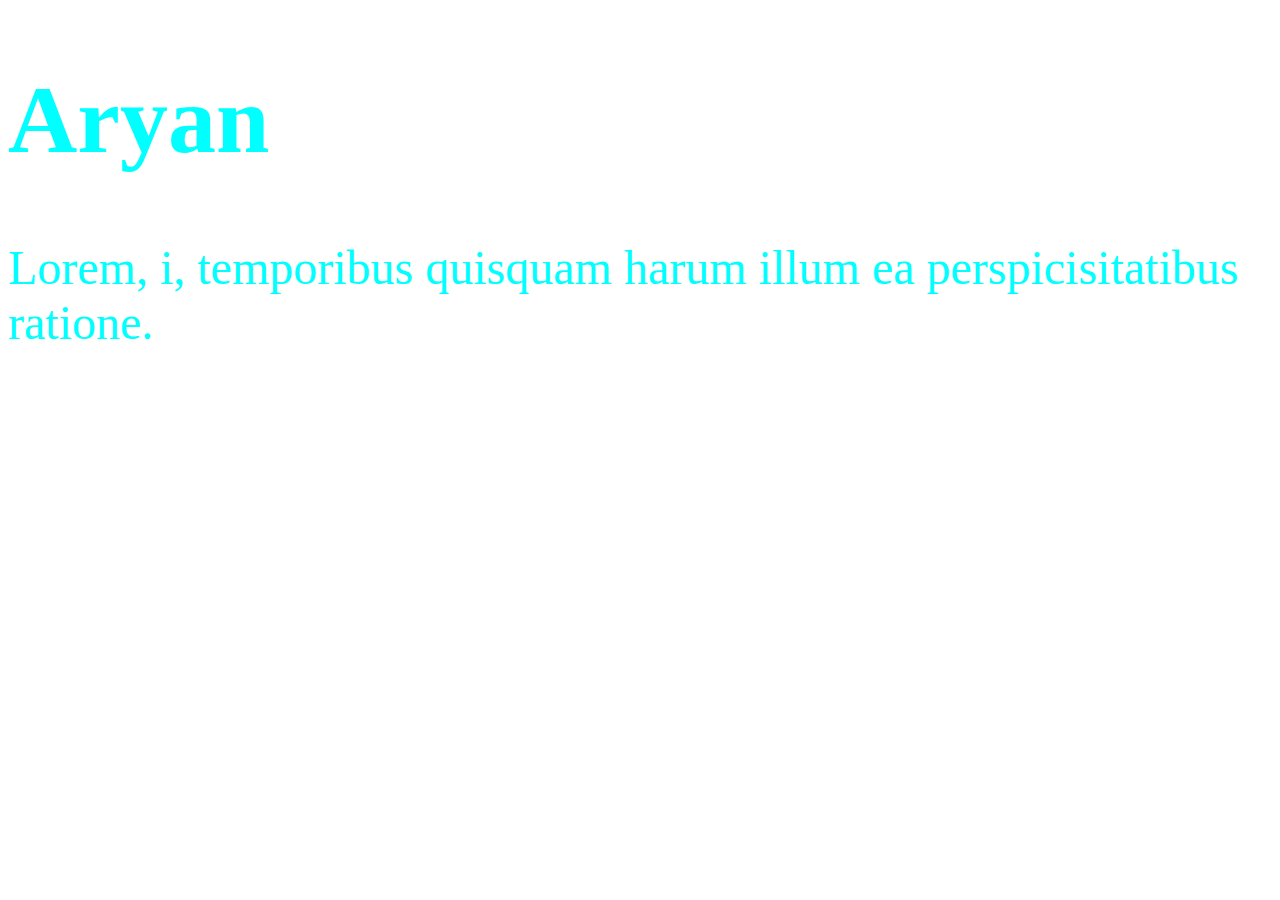
<file: Class Work/index.html>
<!DOCTYPE html>
<html lang="en">
<head>
    <meta charset="UTF-8">
    <meta name="viewport" content="width=<button>, initial-scale=1.0">
    <title>Document</title>
    <link rel="stylesheet" href="style.css">
</head>
<body>
    <div>
        <h1>Aryan</h1>
        <p>Lorem, i, temporibus quisquam harum illum ea perspicisitatibus ratione.</p>
    </div>
</body>
</html>
</file>
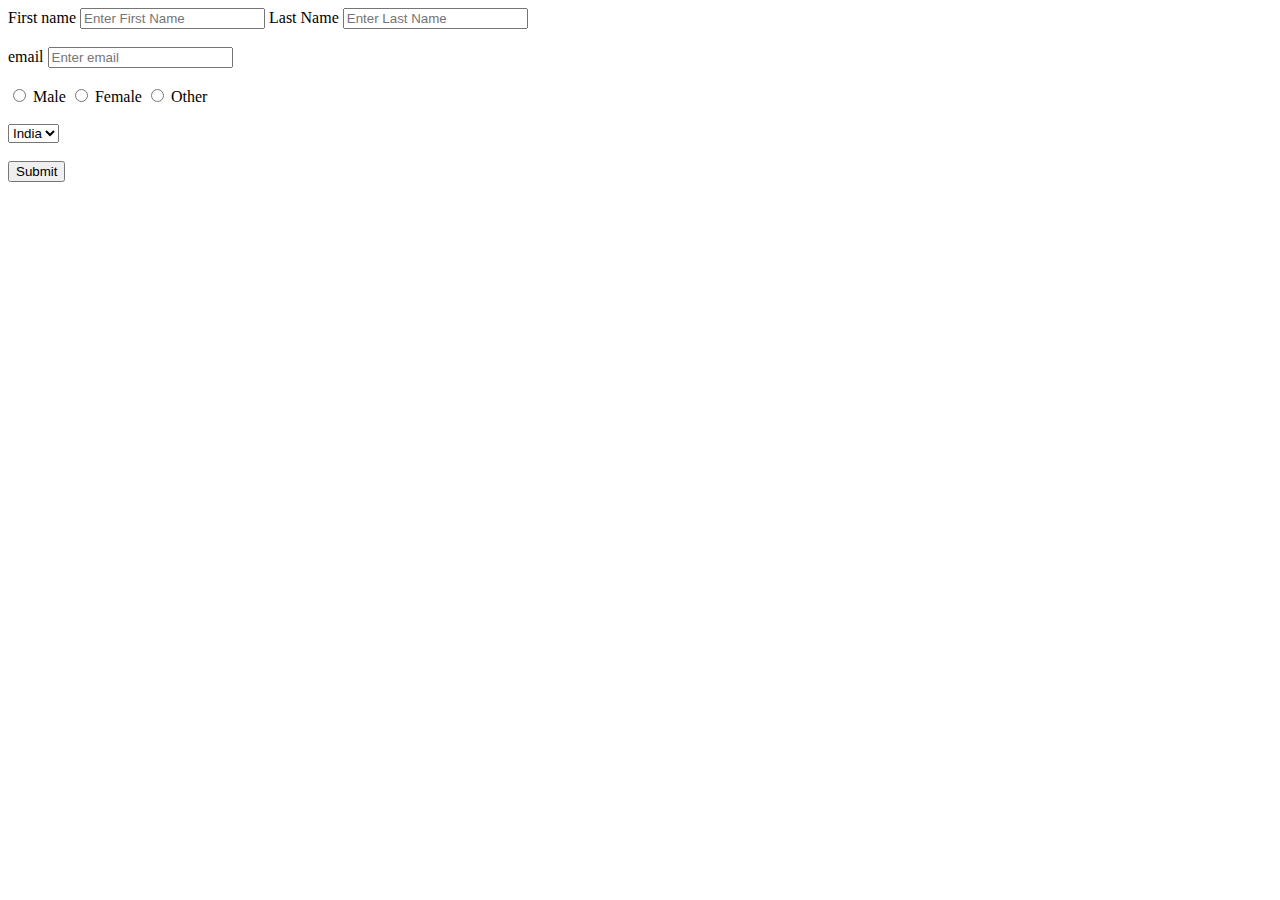
<file: Class Work/forms.html>
<!DOCTYPE html>
<html lang="en">
<head>
    <meta charset="UTF-8">
    <meta name="viewport" content="width=device-width, initial-scale=1.0">
    <title>Forms</title>
</head>
<body>
    <forms>
        <forms>
                <label for="First Name" >First name</label>
                <input type="text" id="First Name" placeholder="Enter First Name">

                <label for="Last Name" >Last Name</label>
                <input type="text" id="Last Name" placeholder="Enter Last Name">
                <br><br>

                <label for="email" >email</label>
                <input type="text" id="email" placeholder="Enter email">
                <br><br>

                <input type="radio" name="gender" id="male" value="male"/>
                <label for="male">Male</label>
                <input type="radio" name="gender" id="female" value="female"/>
                <label for="female">Female</label>
                <input type="radio" name="gender" id="other" value="other"/>
                <label for="other">Other</label>
                <br><br>

                <select name="country">
                <option value="india">India</option>
                <option value="usa">USA</option>
                <option value="uk">UK</option>
                </select>
                <br><br>
                <button>  Submit</button>
    </forms>
</body>
</html>
</file>
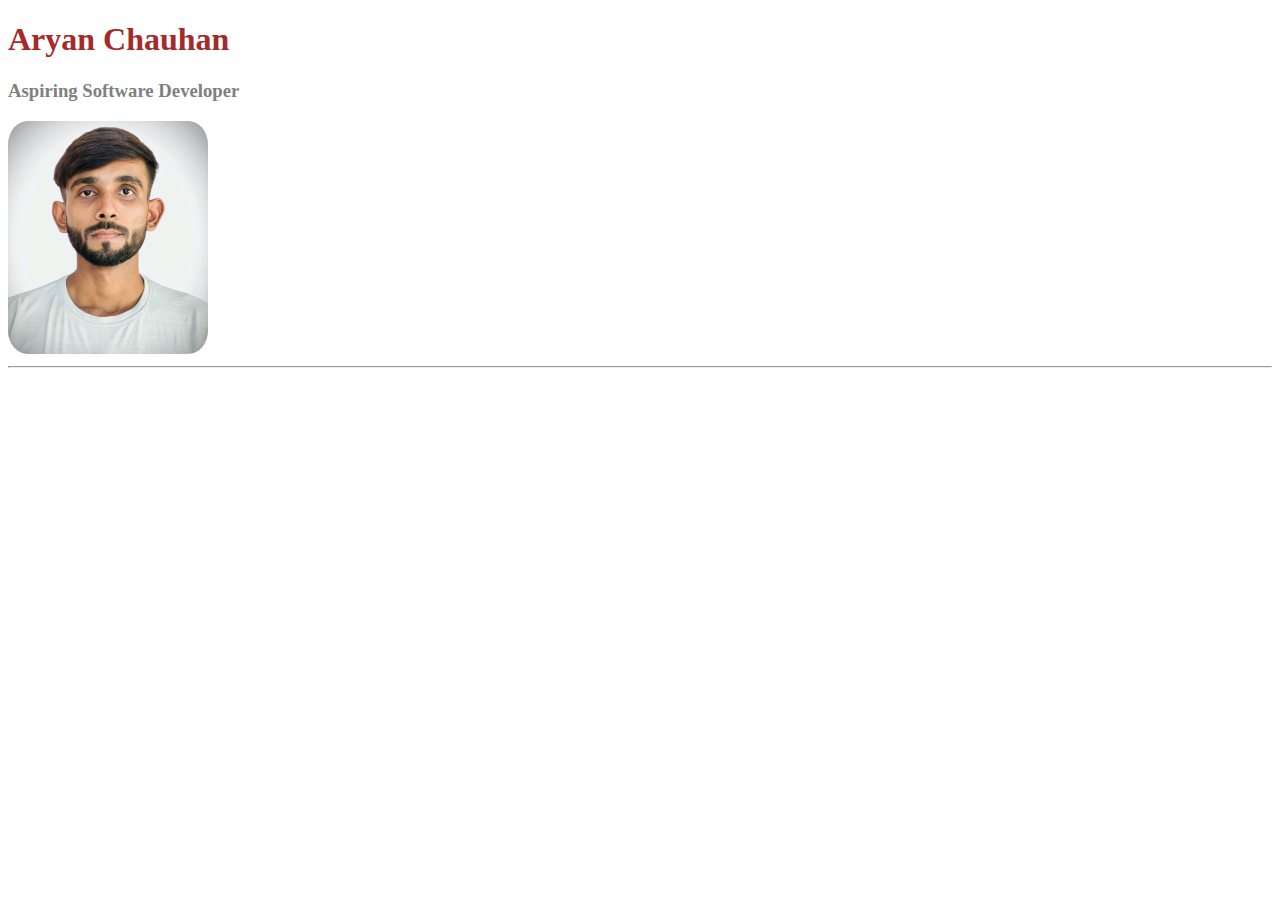
<file: Assignment HTML/Assignment 1/part2.html>
<!DOCTYPE html>
<html lang="en">
<head>
    <meta charset="UTF-8">
    <meta name="viewport" content="width=device-width, initial-scale=1.0">
    <title>My CV</title>
</head>
<body>

<div>
     <!-- Part 2: Header Section-->
    <header>   
    <h1 style="color:brown">Aryan Chauhan</h1>
    <h3 style="color:grey">Aspiring Software Developer</h3>
    <img src="my photo.jpg" alt="My Photo" width = 200px style="border-radius: 10%;">
</header>
</div>
<hr>

</body>
</html>
</file>
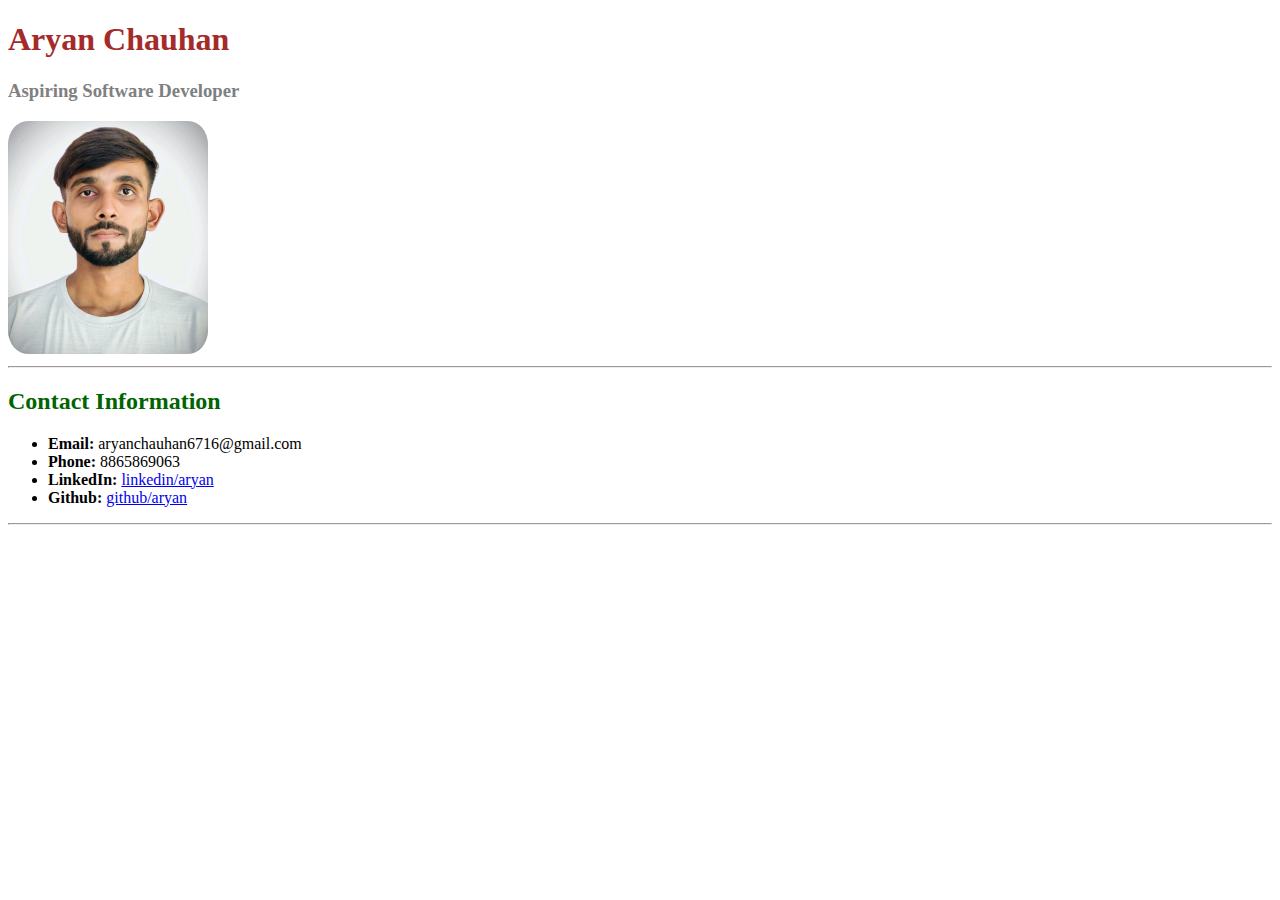
<file: Assignment HTML/Assignment 1/part3.html>
<!DOCTYPE html>
<html lang="en">
<head>
    <meta charset="UTF-8">
    <meta name="viewport" content="width=device-width, initial-scale=1.0">
    <title>My CV</title>
</head>
<body>

<div>
     <!-- Part 2: Header Section-->
    <header>   
    <h1 style="color:brown">Aryan Chauhan</h1>
    <h3 style="color:grey">Aspiring Software Developer</h3>
    <img src="my photo.jpg" alt="My Photo" width = 200px style="border-radius: 10%;">
</header>
</div>
<hr>

<div>
        <!-- Part 3: Contact Information -->
    <h2 style="color:darkgreen;">Contact Information</h2>
    <ul>
        <li> <b>Email:</b> aryanchauhan6716@gmail.com</li>
        <li> <b>Phone:</b> 8865869063</li>
        <li> <b>LinkedIn:</b> <a href="https://www.linkedin.com/in/aryan-chauhan-a6a235331">linkedin/aryan</a></li>
        <li> <b>Github:</b> <a href="https://github.com/aryan6716">github/aryan</a></li>
    </ul>
</div>
<hr>


</body>
</html>
</file>
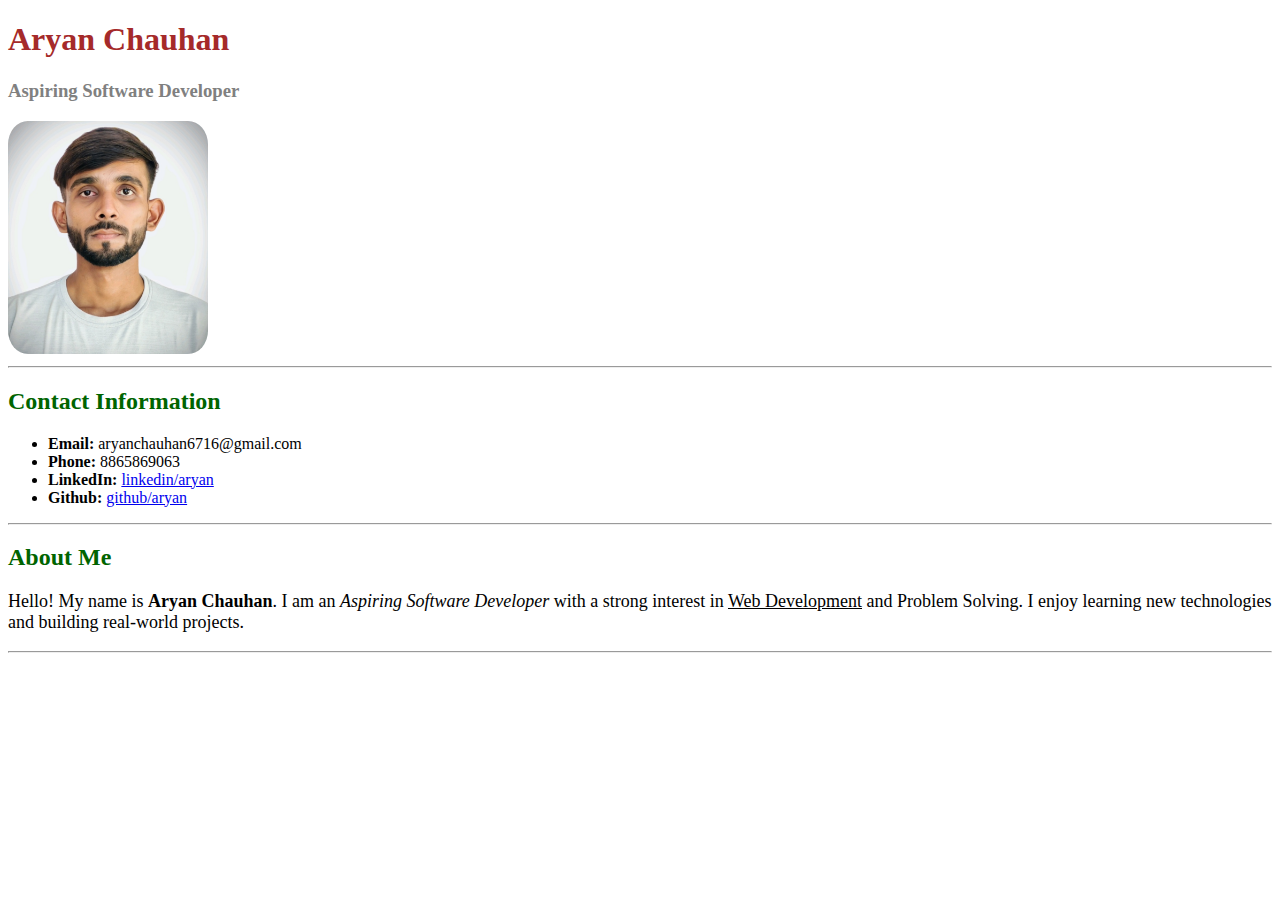
<file: Assignment HTML/Assignment 1/part4.html>
<!DOCTYPE html>
<html lang="en">
<head>
    <meta charset="UTF-8">
    <meta name="viewport" content="width=device-width, initial-scale=1.0">
    <title>My CV</title>
</head>
<body>

<div>
     <!-- Part 2: Header Section-->
    <header>   
    <h1 style="color:brown">Aryan Chauhan</h1>
    <h3 style="color:grey">Aspiring Software Developer</h3>
    <img src="my photo.jpg" alt="My Photo" width = 200px style="border-radius: 10%;">
</header>
</div>
<hr>

<div>
        <!-- Part 3: Contact Information -->
    <h2 style="color:darkgreen;">Contact Information</h2>
    <ul>
        <li> <b>Email:</b> aryanchauhan6716@gmail.com</li>
        <li> <b>Phone:</b> 8865869063</li>
        <li> <b>LinkedIn:</b> <a href="https://www.linkedin.com/in/aryan-chauhan-a6a235331">linkedin/aryan</a></li>
        <li> <b>Github:</b> <a href="https://github.com/aryan6716">github/aryan</a></li>
    </ul>
</div>
<hr>

<div>
     <!-- Part 4: About Me -->
     <h2 style="color:darkgreen;">About Me</h2>
    <p style="font-size: 18px;">
        Hello! My name is <b>Aryan Chauhan</b>.  
        I am an <i>Aspiring Software Developer</i> with a strong interest in 
        <u>Web Development</u> and Problem Solving.  
        I enjoy learning new technologies and building real-world projects.
    </p>
</div>
<hr>

</body>
</html>
</file>
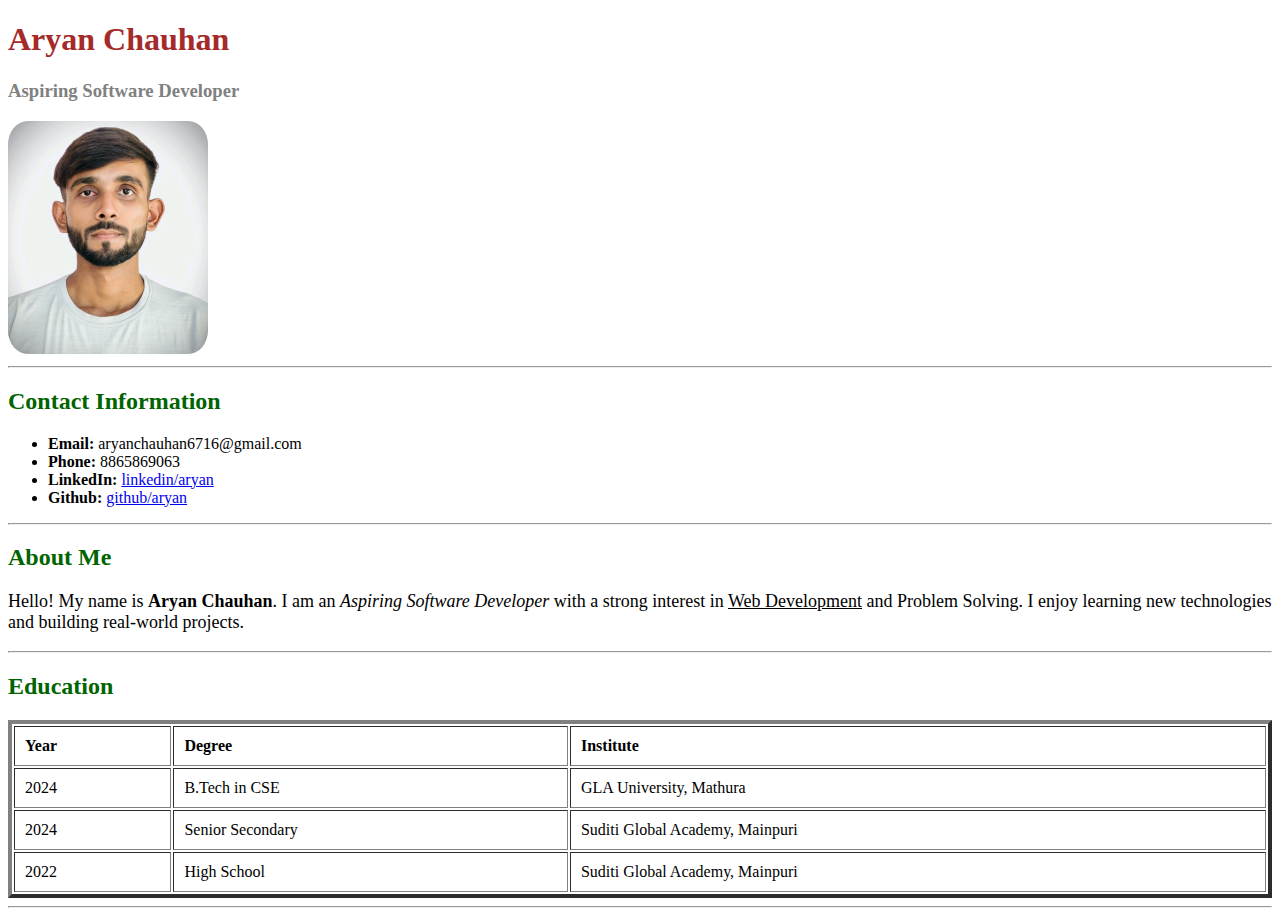
<file: Assignment HTML/Assignment 1/part5.html>
<!DOCTYPE html>
<html lang="en">
<head>
    <meta charset="UTF-8">
    <meta name="viewport" content="width=device-width, initial-scale=1.0">
    <title>My CV</title>
</head>
<body>

<div>
     <!-- Part 2: Header Section-->
    <header>   
    <h1 style="color:brown">Aryan Chauhan</h1>
    <h3 style="color:grey">Aspiring Software Developer</h3>
    <img src="my photo.jpg" alt="My Photo" width = 200px style="border-radius: 10%;">
</header>
</div>
<hr>

<div>
        <!-- Part 3: Contact Information -->
    <h2 style="color:darkgreen;">Contact Information</h2>
    <ul>
        <li> <b>Email:</b> aryanchauhan6716@gmail.com</li>
        <li> <b>Phone:</b> 8865869063</li>
        <li> <b>LinkedIn:</b> <a href="https://www.linkedin.com/in/aryan-chauhan-a6a235331">linkedin/aryan</a></li>
        <li> <b>Github:</b> <a href="https://github.com/aryan6716">github/aryan</a></li>
    </ul>
</div>
<hr>

<div>
     <!-- Part 4: About Me -->
     <h2 style="color:darkgreen;">About Me</h2>
    <p style="font-size: 18px;">
        Hello! My name is <b>Aryan Chauhan</b>.  
        I am an <i>Aspiring Software Developer</i> with a strong interest in 
        <u>Web Development</u> and Problem Solving.  
        I enjoy learning new technologies and building real-world projects.
    </p>
</div>
<hr>

<div>
    <!-- Part 5: Education Section -->
    <h2 style="color:darkgreen;">Education</h2>
    <table border="4px" cellpadding="10" style="width:100%; text-align:left;">
        <tr>
            <th>Year</th>
            <th>Degree</th>
            <th>Institute</th>
        </tr>
        <tr>
            <td>2024</td>
            <td>B.Tech in CSE</td>
            <td>GLA University, Mathura</td>
        </tr>
        <tr>
            <td>2024</td>
            <td>Senior Secondary</td>
            <td>Suditi Global Academy, Mainpuri</td>
        </tr>
        <tr>
            <td>2022</td>
            <td>High School</td>
            <td>Suditi Global Academy, Mainpuri</td>
        </tr>
    </table>
</div>
<hr>

</body>
</html>
</file>
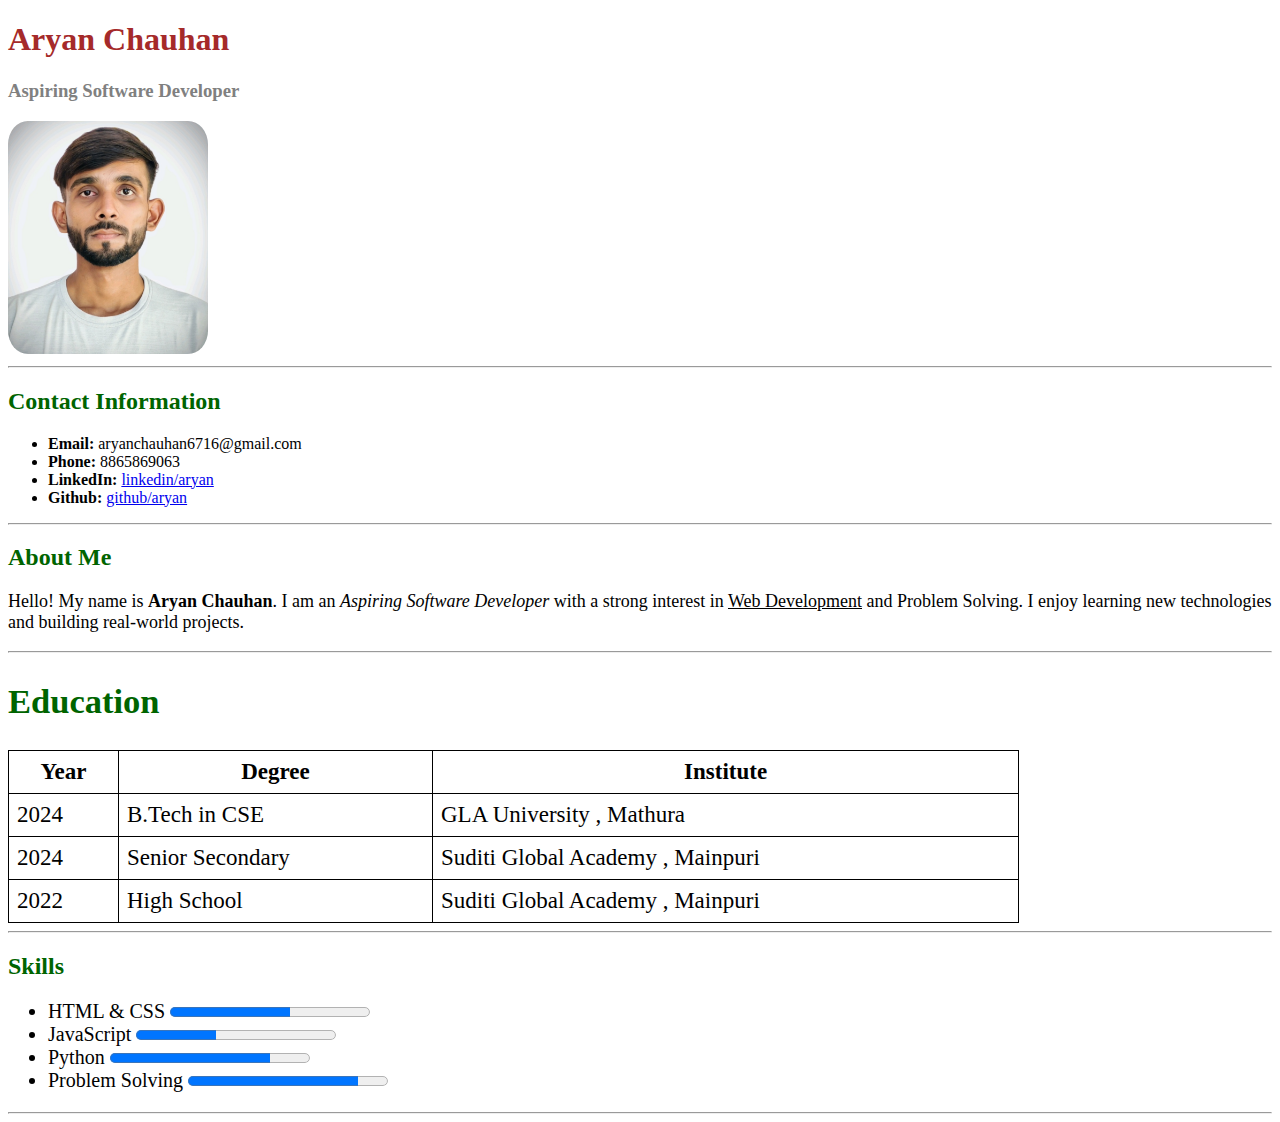
<file: Assignment HTML/Assignment 1/part6.html>
<!DOCTYPE html>
<html lang="en">
<head>
    <meta charset="UTF-8">
    <meta name="viewport" content="width=device-width, initial-scale=1.0">
    <title>My CV</title>
</head>
<body>

<div>
     <!-- Part 2: Header Section-->
    <header>   
    <h1 style="color:brown">Aryan Chauhan</h1>
    <h3 style="color:grey">Aspiring Software Developer</h3>
    <img src="my photo.jpg" alt="My Photo" width = 200px style="border-radius: 10%;">
</header>
</div>
<hr>

<div>
        <!-- Part 3: Contact Information -->
    <h2 style="color:darkgreen;">Contact Information</h2>
    <ul>
        <li> <b>Email:</b> aryanchauhan6716@gmail.com</li>
        <li> <b>Phone:</b> 8865869063</li>
        <li> <b>LinkedIn:</b> <a href="https://www.linkedin.com/in/aryan-chauhan-a6a235331">linkedin/aryan</a></li>
        <li> <b>Github:</b> <a href="https://github.com/aryan6716">github/aryan</a></li>
    </ul>
</div>
<hr>

<div>
     <!-- Part 4: About Me -->
     <h2 style="color:darkgreen;">About Me</h2>
    <p style="font-size: 18px;">
        Hello! My name is <b>Aryan Chauhan</b>.  
        I am an <i>Aspiring Software Developer</i> with a strong interest in 
        <u>Web Development</u> and Problem Solving.  
        I enjoy learning new technologies and building real-world projects.
    </p>
</div>
<hr>


 <div style="font-size: 23px;">
       <!-- Part 5: Education Section -->
    <h2 style="color:darkgreen;">Education</h2>
    <table style="border:1px solid black; border-collapse:collapse; width:80%;">
        <tr>
            <th style="border:1px solid black; padding:8px;">Year</th>
            <th style="border:1px solid black; padding:8px;">Degree</th>
            <th style="border:1px solid black; padding:8px;">Institute</th>
        </tr>
        <tr>
            <td style="border:1px solid black; padding:8px;">2024</td>
            <td style="border:1px solid black; padding:8px;">B.Tech in CSE</td>
            <td style="border:1px solid black; padding:8px;">GLA University , Mathura</td>
        </tr>
        <tr>
            <td style="border:1px solid black; padding:8px;">2024</td>
            <td style="border:1px solid black; padding:8px;">Senior Secondary</td>
            <td style="border:1px solid black; padding:8px;">Suditi Global Academy , Mainpuri</td>
        </tr>
        <tr>
            <td style="border:1px solid black; padding:8px;">2022</td>
            <td style="border:1px solid black; padding:8px;">High School</td>
            <td style="border:1px solid black; padding:8px;">Suditi Global Academy , Mainpuri</td>
        </tr>
    </table>
 </div>
 <hr>

<div>
      <!-- Part 6: Skills -->
    <h2 style="color:darkgreen;">Skills</h2>
    <ul style="font-size:20px;">
        <li>HTML & CSS 
            <progress value="60" max="100"></progress>
        </li>
        <li>JavaScript 
            <progress value="40" max="100"></progress>
        </li>
        <li>Python 
            <progress value="80" max="100"></progress>
        </li>
        <li>Problem Solving 
            <progress value="85" max="100"></progress>
        </li>
    </ul>
</div>
<hr>


</body>
</html>
</file>
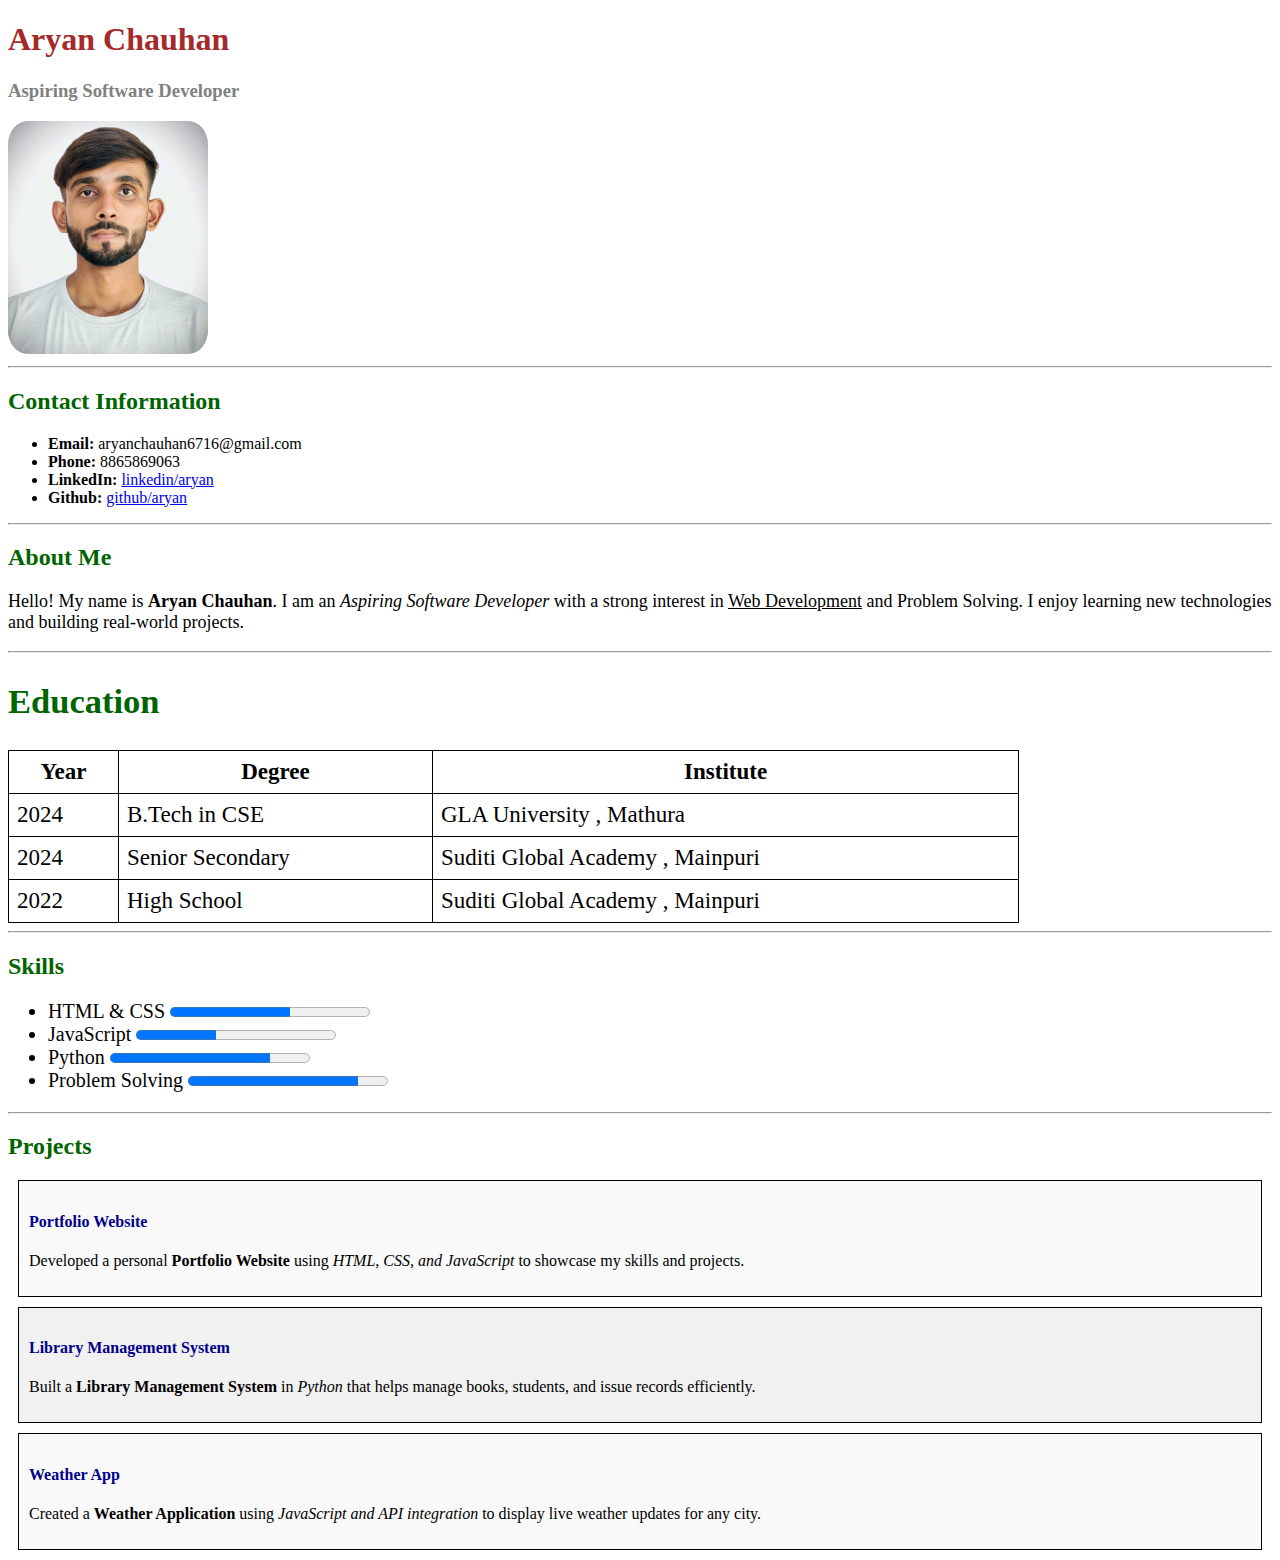
<file: Assignment HTML/Assignment 1/part7.html>
<!DOCTYPE html>
<html lang="en">
<head>
    <meta charset="UTF-8">
    <meta name="viewport" content="width=device-width, initial-scale=1.0">
    <title>My CV</title>
</head>
<body>

<div>
     <!-- Part 2: Header Section-->
    <header>   
    <h1 style="color:brown">Aryan Chauhan</h1>
    <h3 style="color:grey">Aspiring Software Developer</h3>
    <img src="my photo.jpg" alt="My Photo" width = 200px style="border-radius: 10%;">
</header>
</div>
<hr>

<div>
        <!-- Part 3: Contact Information -->
    <h2 style="color:darkgreen;">Contact Information</h2>
    <ul>
        <li> <b>Email:</b> aryanchauhan6716@gmail.com</li>
        <li> <b>Phone:</b> 8865869063</li>
        <li> <b>LinkedIn:</b> <a href="https://www.linkedin.com/in/aryan-chauhan-a6a235331">linkedin/aryan</a></li>
        <li> <b>Github:</b> <a href="https://github.com/aryan6716">github/aryan</a></li>
    </ul>
</div>
<hr>

<div>
     <!-- Part 4: About Me -->
     <h2 style="color:darkgreen;">About Me</h2>
    <p style="font-size: 18px;">
        Hello! My name is <b>Aryan Chauhan</b>.  
        I am an <i>Aspiring Software Developer</i> with a strong interest in 
        <u>Web Development</u> and Problem Solving.  
        I enjoy learning new technologies and building real-world projects.
    </p>
</div>
<hr>


 <div style="font-size: 23px;">
       <!-- Part 5: Education Section -->
    <h2 style="color:darkgreen;">Education</h2>
    <table style="border:1px solid black; border-collapse:collapse; width:80%;">
        <tr>
            <th style="border:1px solid black; padding:8px;">Year</th>
            <th style="border:1px solid black; padding:8px;">Degree</th>
            <th style="border:1px solid black; padding:8px;">Institute</th>
        </tr>
        <tr>
            <td style="border:1px solid black; padding:8px;">2024</td>
            <td style="border:1px solid black; padding:8px;">B.Tech in CSE</td>
            <td style="border:1px solid black; padding:8px;">GLA University , Mathura</td>
        </tr>
        <tr>
            <td style="border:1px solid black; padding:8px;">2024</td>
            <td style="border:1px solid black; padding:8px;">Senior Secondary</td>
            <td style="border:1px solid black; padding:8px;">Suditi Global Academy , Mainpuri</td>
        </tr>
        <tr>
            <td style="border:1px solid black; padding:8px;">2022</td>
            <td style="border:1px solid black; padding:8px;">High School</td>
            <td style="border:1px solid black; padding:8px;">Suditi Global Academy , Mainpuri</td>
        </tr>
    </table>
 </div>
 <hr>

<div>
      <!-- Part 6: Skills -->
    <h2 style="color:darkgreen;">Skills</h2>
    <ul style="font-size:20px;">
        <li>HTML & CSS 
            <progress value="60" max="100"></progress>
        </li>
        <li>JavaScript 
            <progress value="40" max="100"></progress>
        </li>
        <li>Python 
            <progress value="80" max="100"></progress>
        </li>
        <li>Problem Solving 
            <progress value="85" max="100"></progress>
        </li>
    </ul>
</div>
<hr>

     <!-- Part 7: Projects -->
    <h2 style="color:darkgreen;">Projects</h2>

    <div style="border:1px solid black; padding:10px; margin:10px; background-color:#f9f9f9;">
        <h4 style="color:darkblue;">Portfolio Website</h4>
        <p>
            Developed a personal <b>Portfolio Website</b> using <i>HTML, CSS, and JavaScript</i> 
            to showcase my skills and projects.
        </p>
    </div>

    <div style="border:1px solid black; padding:10px; margin:10px; background-color:#f1f1f1;">
        <h4 style="color:darkblue;">Library Management System</h4>
        <p>
            Built a <b>Library Management System</b> in <i>Python</i> that helps manage books, 
            students, and issue records efficiently.
        </p>
    </div>

    <div style="border:1px solid black; padding:10px; margin:10px; background-color:#f9f9f9;">
        <h4 style="color:darkblue;">Weather App</h4>
        <p>
            Created a <b>Weather Application</b> using <i>JavaScript and API integration</i> 
            to display live weather updates for any city.
        </p>
    </div>


    
</body>
</html>
</file>
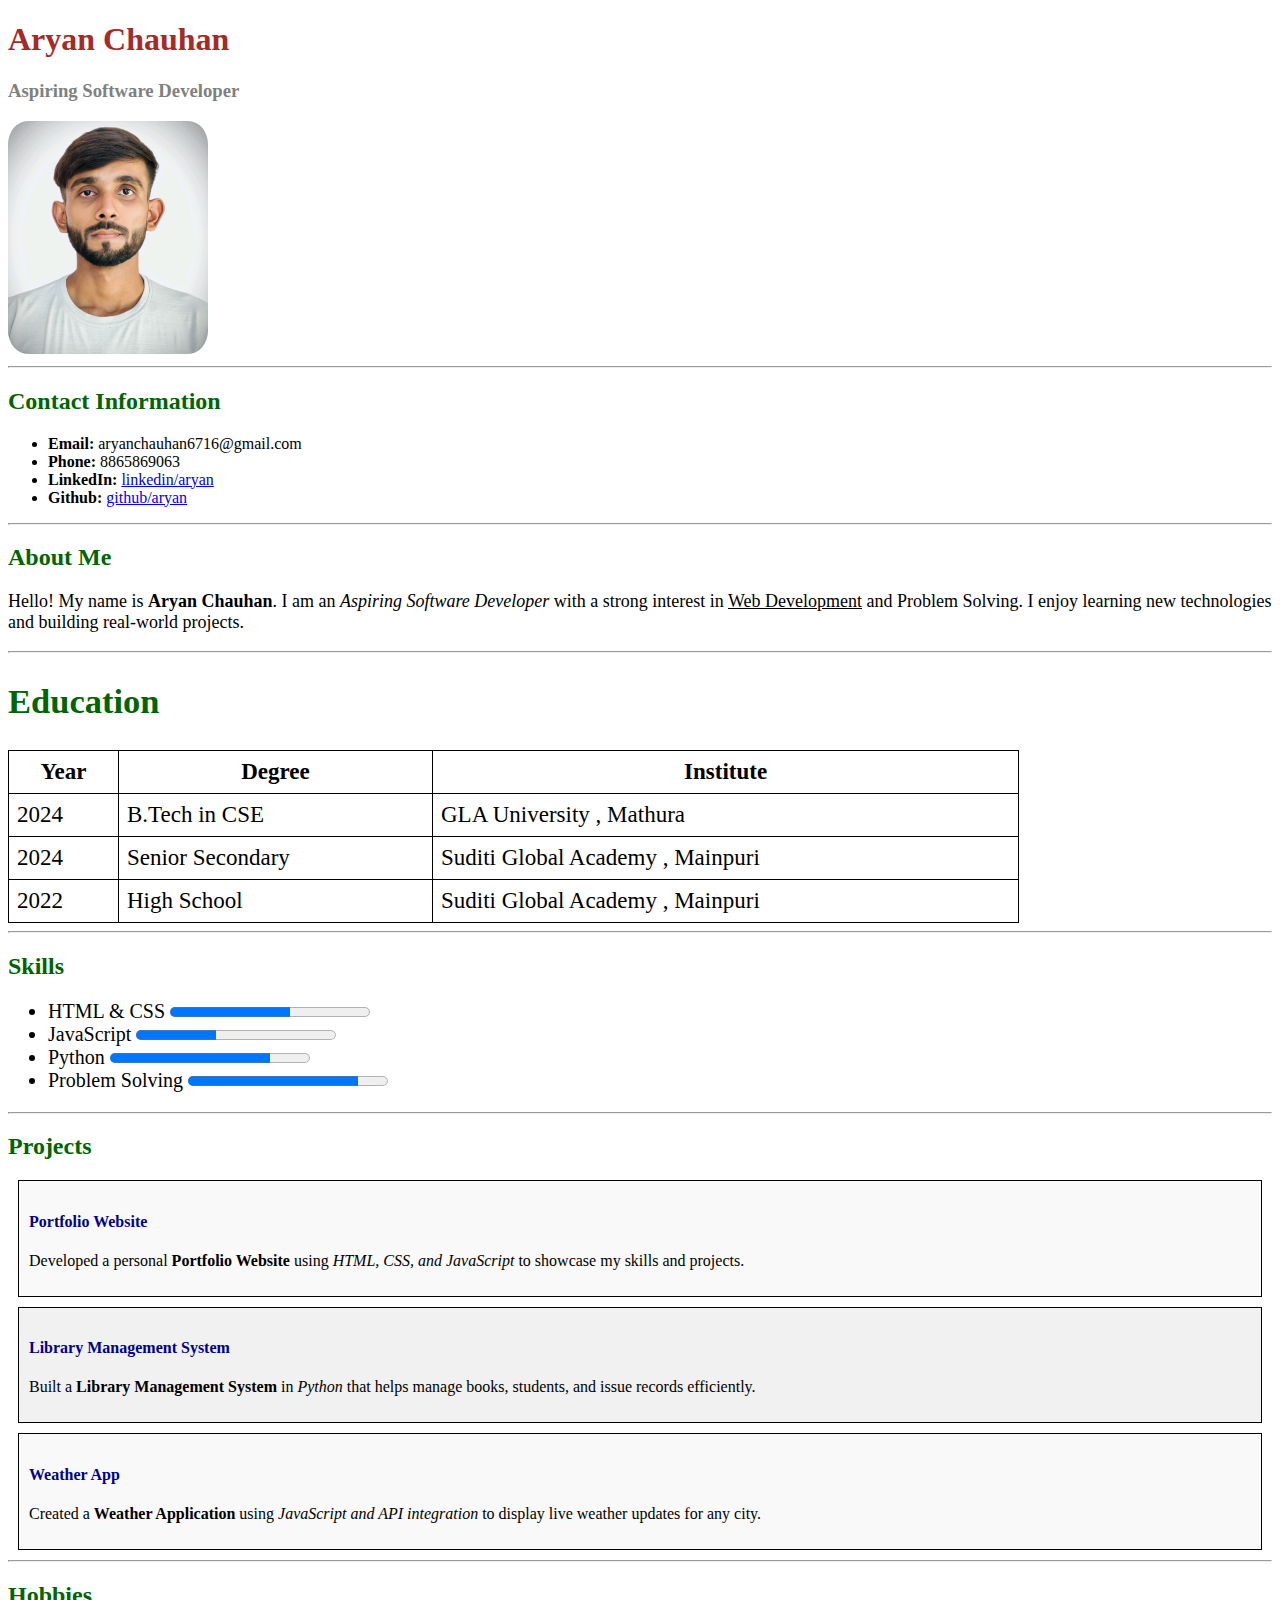
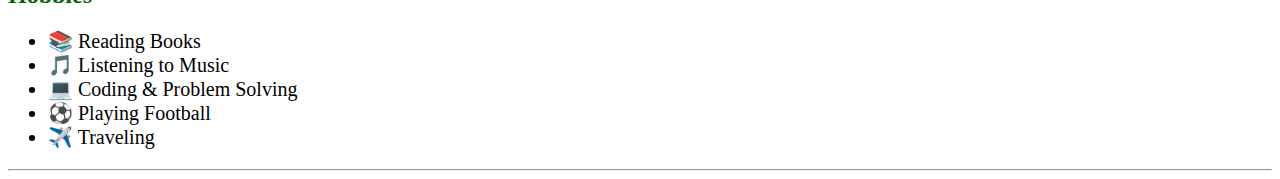
<file: Assignment HTML/Assignment 1/part8.html>
<!DOCTYPE html>
<html lang="en">
<head>
    <meta charset="UTF-8">
    <meta name="viewport" content="width=device-width, initial-scale=1.0">
    <title>My CV</title>
</head>
<body>

<div>
     <!-- Part 2: Header Section-->
    <header>   
    <h1 style="color:brown">Aryan Chauhan</h1>
    <h3 style="color:grey">Aspiring Software Developer</h3>
    <img src="my photo.jpg" alt="My Photo" width = 200px style="border-radius: 10%;">
</header>
</div>
<hr>

<div>
        <!-- Part 3: Contact Information -->
    <h2 style="color:darkgreen;">Contact Information</h2>
    <ul>
        <li> <b>Email:</b> aryanchauhan6716@gmail.com</li>
        <li> <b>Phone:</b> 8865869063</li>
        <li> <b>LinkedIn:</b> <a href="https://www.linkedin.com/in/aryan-chauhan-a6a235331">linkedin/aryan</a></li>
        <li> <b>Github:</b> <a href="https://github.com/aryan6716">github/aryan</a></li>
    </ul>
</div>
<hr>

<div>
     <!-- Part 4: About Me -->
     <h2 style="color:darkgreen;">About Me</h2>
    <p style="font-size: 18px;">
        Hello! My name is <b>Aryan Chauhan</b>.  
        I am an <i>Aspiring Software Developer</i> with a strong interest in 
        <u>Web Development</u> and Problem Solving.  
        I enjoy learning new technologies and building real-world projects.
    </p>
</div>
<hr>


 <div style="font-size: 23px;">
       <!-- Part 5: Education Section -->
    <h2 style="color:darkgreen;">Education</h2>
    <table style="border:1px solid black; border-collapse:collapse; width:80%;">
        <tr>
            <th style="border:1px solid black; padding:8px;">Year</th>
            <th style="border:1px solid black; padding:8px;">Degree</th>
            <th style="border:1px solid black; padding:8px;">Institute</th>
        </tr>
        <tr>
            <td style="border:1px solid black; padding:8px;">2024</td>
            <td style="border:1px solid black; padding:8px;">B.Tech in CSE</td>
            <td style="border:1px solid black; padding:8px;">GLA University , Mathura</td>
        </tr>
        <tr>
            <td style="border:1px solid black; padding:8px;">2024</td>
            <td style="border:1px solid black; padding:8px;">Senior Secondary</td>
            <td style="border:1px solid black; padding:8px;">Suditi Global Academy , Mainpuri</td>
        </tr>
        <tr>
            <td style="border:1px solid black; padding:8px;">2022</td>
            <td style="border:1px solid black; padding:8px;">High School</td>
            <td style="border:1px solid black; padding:8px;">Suditi Global Academy , Mainpuri</td>
        </tr>
    </table>
 </div>
 <hr>

<div>
      <!-- Part 6: Skills -->
    <h2 style="color:darkgreen;">Skills</h2>
    <ul style="font-size:20px;">
        <li>HTML & CSS 
            <progress value="60" max="100"></progress>
        </li>
        <li>JavaScript 
            <progress value="40" max="100"></progress>
        </li>
        <li>Python 
            <progress value="80" max="100"></progress>
        </li>
        <li>Problem Solving 
            <progress value="85" max="100"></progress>
        </li>
    </ul>
</div>
<hr>

     <!-- Part 7: Projects -->
    <h2 style="color:darkgreen;">Projects</h2>

    <div style="border:1px solid black; padding:10px; margin:10px; background-color:#f9f9f9;">
        <h4 style="color:darkblue;">Portfolio Website</h4>
        <p>
            Developed a personal <b>Portfolio Website</b> using <i>HTML, CSS, and JavaScript</i> 
            to showcase my skills and projects.
        </p>
    </div>

    <div style="border:1px solid black; padding:10px; margin:10px; background-color:#f1f1f1;">
        <h4 style="color:darkblue;">Library Management System</h4>
        <p>
            Built a <b>Library Management System</b> in <i>Python</i> that helps manage books, 
            students, and issue records efficiently.
        </p>
    </div>

    <div style="border:1px solid black; padding:10px; margin:10px; background-color:#f9f9f9;">
        <h4 style="color:darkblue;">Weather App</h4>
        <p>
            Created a <b>Weather Application</b> using <i>JavaScript and API integration</i> 
            to display live weather updates for any city.
        </p>
    </div>
    <hr>

    <div>
          <!-- Part 8: Hobbies -->
    <h2 style="color:darkgreen;">Hobbies</h2>
    <ul style="font-size:20px;">
        <li>📚 Reading Books</li>
        <li>🎵 Listening to Music</li>
        <li>💻 Coding & Problem Solving</li>
        <li>⚽ Playing Football</li>
        <li>✈️ Traveling</li>
    </ul>
    </div>
    <hr>


</body>
</html>
</file>
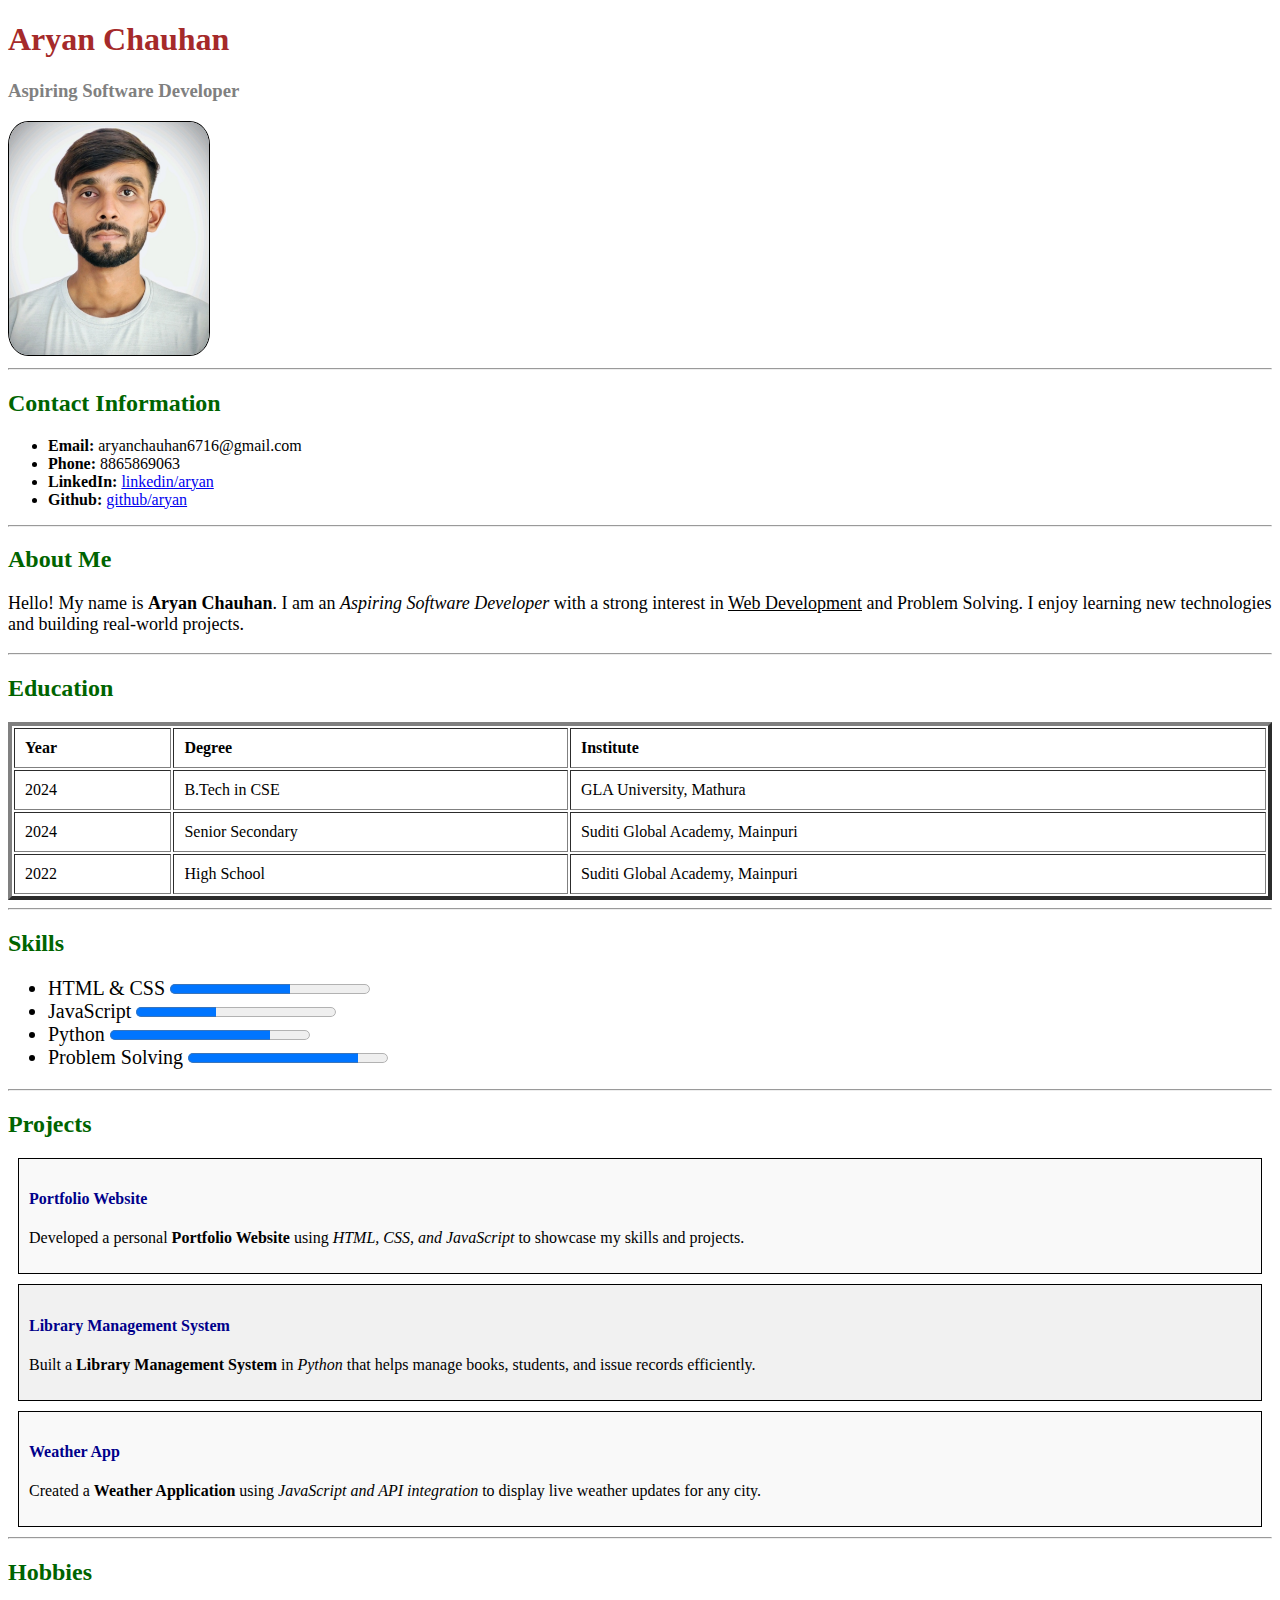
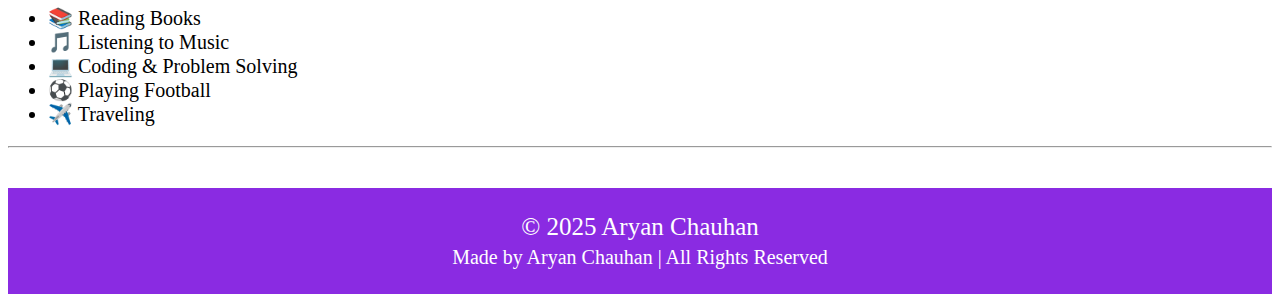
<file: Assignment HTML/Assignment 1/part9.html>
<!DOCTYPE html>
<html lang="en">
<head>
    <meta charset="UTF-8">
    <meta name="viewport" content="width=device-width, initial-scale=1.0">
    <title>My CV</title>
</head>
<body>

<div>
     <!-- Part 2: Header Section-->
    <header>  
    <h1 style="color:brown">Aryan Chauhan</h1>
    <h3 style="color:grey">Aspiring Software Developer</h3>
    <img src="my photo.jpg" alt="My Photo" width = 200px style="border-radius:10%; border:solid 1px;">
</header>
</div>
<hr>

<div>
        <!-- Part 3: Contact Information -->
    <h2 style="color:darkgreen;">Contact Information</h2>
    <ul>
        <li> <b>Email:</b> aryanchauhan6716@gmail.com</li>
        <li> <b>Phone:</b> 8865869063</li>
        <li> <b>LinkedIn:</b> <a href="https://www.linkedin.com/in/aryan-chauhan-a6a235331">linkedin/aryan</a></li>
        <li> <b>Github:</b> <a href="https://github.com/aryan6716">github/aryan</a></li>
    </ul>
</div>
<hr>

<div>
     <!-- Part 4: About Me -->
     <h2 style="color:darkgreen;">About Me</h2>
    <p style="font-size: 18px;">
        Hello! My name is <b>Aryan Chauhan</b>.  
        I am an <i>Aspiring Software Developer</i> with a strong interest in 
        <u>Web Development</u> and Problem Solving.  
        I enjoy learning new technologies and building real-world projects.
    </p>
</div>
<hr>


<div>
    <!-- Part 5: Education Section -->
    <h2 style="color:darkgreen;">Education</h2>
    <table border="4px" cellpadding="10" style="width:100%; text-align:left;">
        <tr>
            <th>Year</th>
            <th>Degree</th>
            <th>Institute</th>
        </tr>
        <tr>
            <td>2024</td>
            <td>B.Tech in CSE</td>
            <td>GLA University, Mathura</td>
        </tr>
        <tr>
            <td>2024</td>
            <td>Senior Secondary</td>
            <td>Suditi Global Academy, Mainpuri</td>
        </tr>
        <tr>
            <td>2022</td>
            <td>High School</td>
            <td>Suditi Global Academy, Mainpuri</td>
        </tr>
    </table>
</div>
<hr>


<div>
      <!-- Part 6: Skills -->
    <h2 style="color:darkgreen;">Skills</h2>
    <ul style="font-size:20px;">
        <li>HTML & CSS 
            <progress value="60" max="100"></progress>
        </li>
        <li>JavaScript 
            <progress value="40" max="100"></progress>
        </li>
        <li>Python 
            <progress value="80" max="100"></progress>
        </li>
        <li>Problem Solving 
            <progress value="85" max="100"></progress>
        </li>
    </ul>
</div>
<hr>

     <!-- Part 7: Projects -->
    <h2 style="color:darkgreen;">Projects</h2>

    <div style="border:1px solid black; padding:10px; margin:10px; background-color:#f9f9f9;">
        <h4 style="color:darkblue;">Portfolio Website</h4>
        <p>
            Developed a personal <b>Portfolio Website</b> using <i>HTML, CSS, and JavaScript</i> 
            to showcase my skills and projects.
        </p>
    </div>

    <div style="border:1px solid black; padding:10px; margin:10px; background-color:#f1f1f1;">
        <h4 style="color:darkblue;">Library Management System</h4>
        <p>
            Built a <b>Library Management System</b> in <i>Python</i> that helps manage books, 
            students, and issue records efficiently.
        </p>
    </div>

    <div style="border:1px solid black; padding:10px; margin:10px; background-color:#f9f9f9;">
        <h4 style="color:darkblue;">Weather App</h4>
        <p>
            Created a <b>Weather Application</b> using <i>JavaScript and API integration</i> 
            to display live weather updates for any city.
        </p>
    </div>
    <hr>

    <div>
          <!-- Part 8: Hobbies -->
    <h2 style="color:darkgreen;">Hobbies</h2>
    <ul style="font-size:20px;">
        <li>📚 Reading Books</li>
        <li>🎵 Listening to Music</li>
        <li>💻 Coding & Problem Solving</li>
        <li>⚽ Playing Football</li>
        <li>✈️ Traveling</li>
    </ul>
    </div>
    <hr>


      <!-- Part 9: Footer -->
    <footer style="background-color:blueviolet; 
                   color:white; 
                   text-align:center; 
                   padding:20px; 
                   margin-top:40px;">
        <p style="margin:5px;font-size:25px">&copy; 2025 Aryan Chauhan</p>
        <p style="margin:5px;font-size:20px">Made by Aryan Chauhan | All Rights Reserved</p>
    </footer>

</body>
</html>
</file>
<file: Class Work/style.css>
div{
    color:aqua;
    font-size: 300%;
}
</file>
